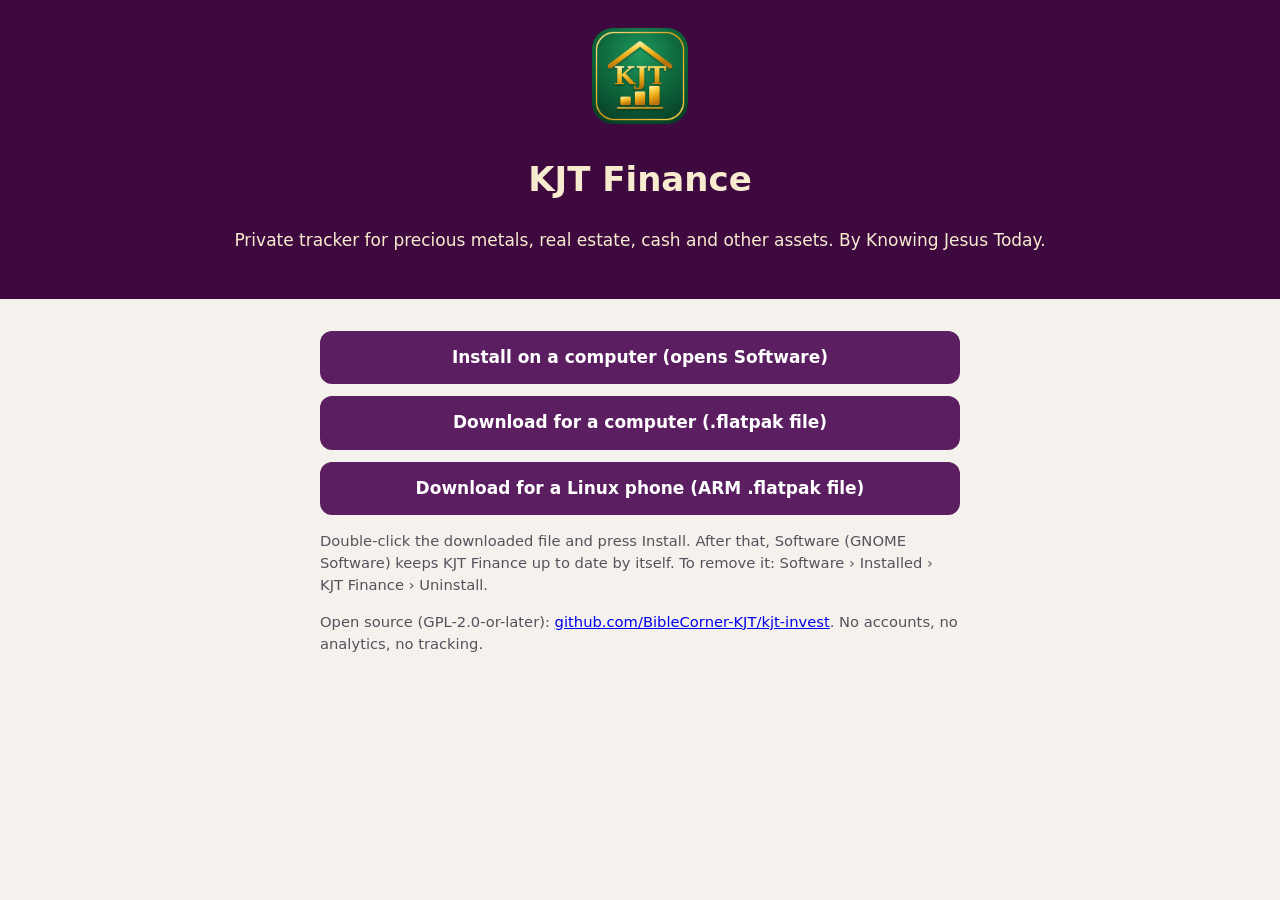
<file: channel/index.html>
<!DOCTYPE html>
<html lang="en"><head><meta charset="utf-8"><meta name="viewport" content="width=device-width, initial-scale=1">
<title>KJT Finance for Linux</title>
<style>body{font:17px/1.5 system-ui,sans-serif;margin:0;background:#f5f1ec;color:#1c1420}header{background:#3e093f;color:#f8ecd0;padding:28px 20px;text-align:center}
header img{width:96px;height:96px}main{max-width:640px;margin:0 auto;padding:20px}a.b{display:block;background:#5b1f61;color:#fff;text-decoration:none;text-align:center;padding:14px;border-radius:12px;margin:12px 0;font-weight:650}
.s{color:#5a4f5c;font-size:.92rem}</style></head>
<body><header><img src="icon.png" alt=""><h1>KJT Finance</h1><p>Private tracker for precious metals, real estate, cash and other assets. By Knowing Jesus Today.</p></header>
<main>
<a class="b" href="kjt-invest.flatpakref" download>Install on a computer (opens Software)</a>
<a class="b" href="kjt-invest-linux.flatpak" download>Download for a computer (.flatpak file)</a>
<a class="b" href="kjt-invest-linux-arm.flatpak" download>Download for a Linux phone (ARM .flatpak file)</a>
<p class="s">Double-click the downloaded file and press Install. After that, Software (GNOME Software) keeps KJT Finance up to date by itself. To remove it: Software › Installed › KJT Finance › Uninstall.</p>
<p class="s">Open source (GPL-2.0-or-later): <a href="https://github.com/BibleCorner-KJT/kjt-invest">github.com/BibleCorner-KJT/kjt-invest</a>. No accounts, no analytics, no tracking.</p>
</main></body></html>
</file>
